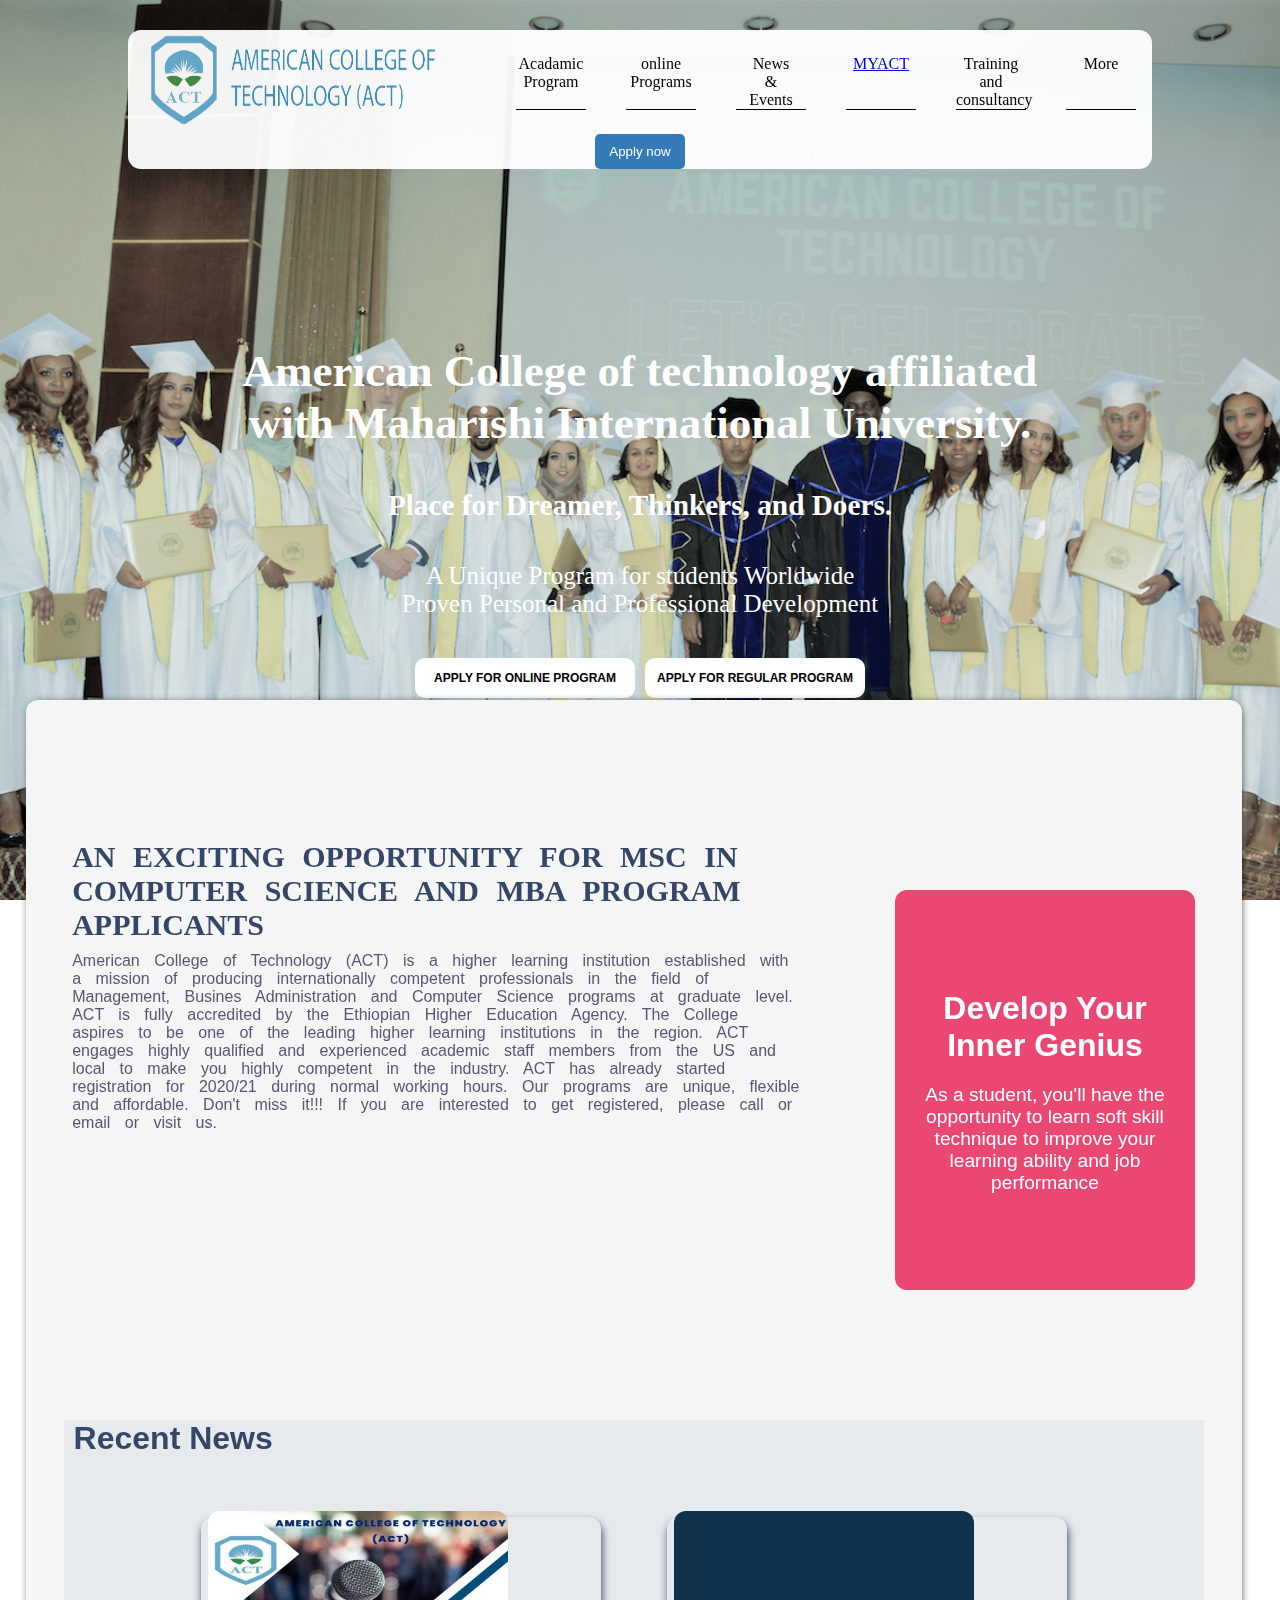
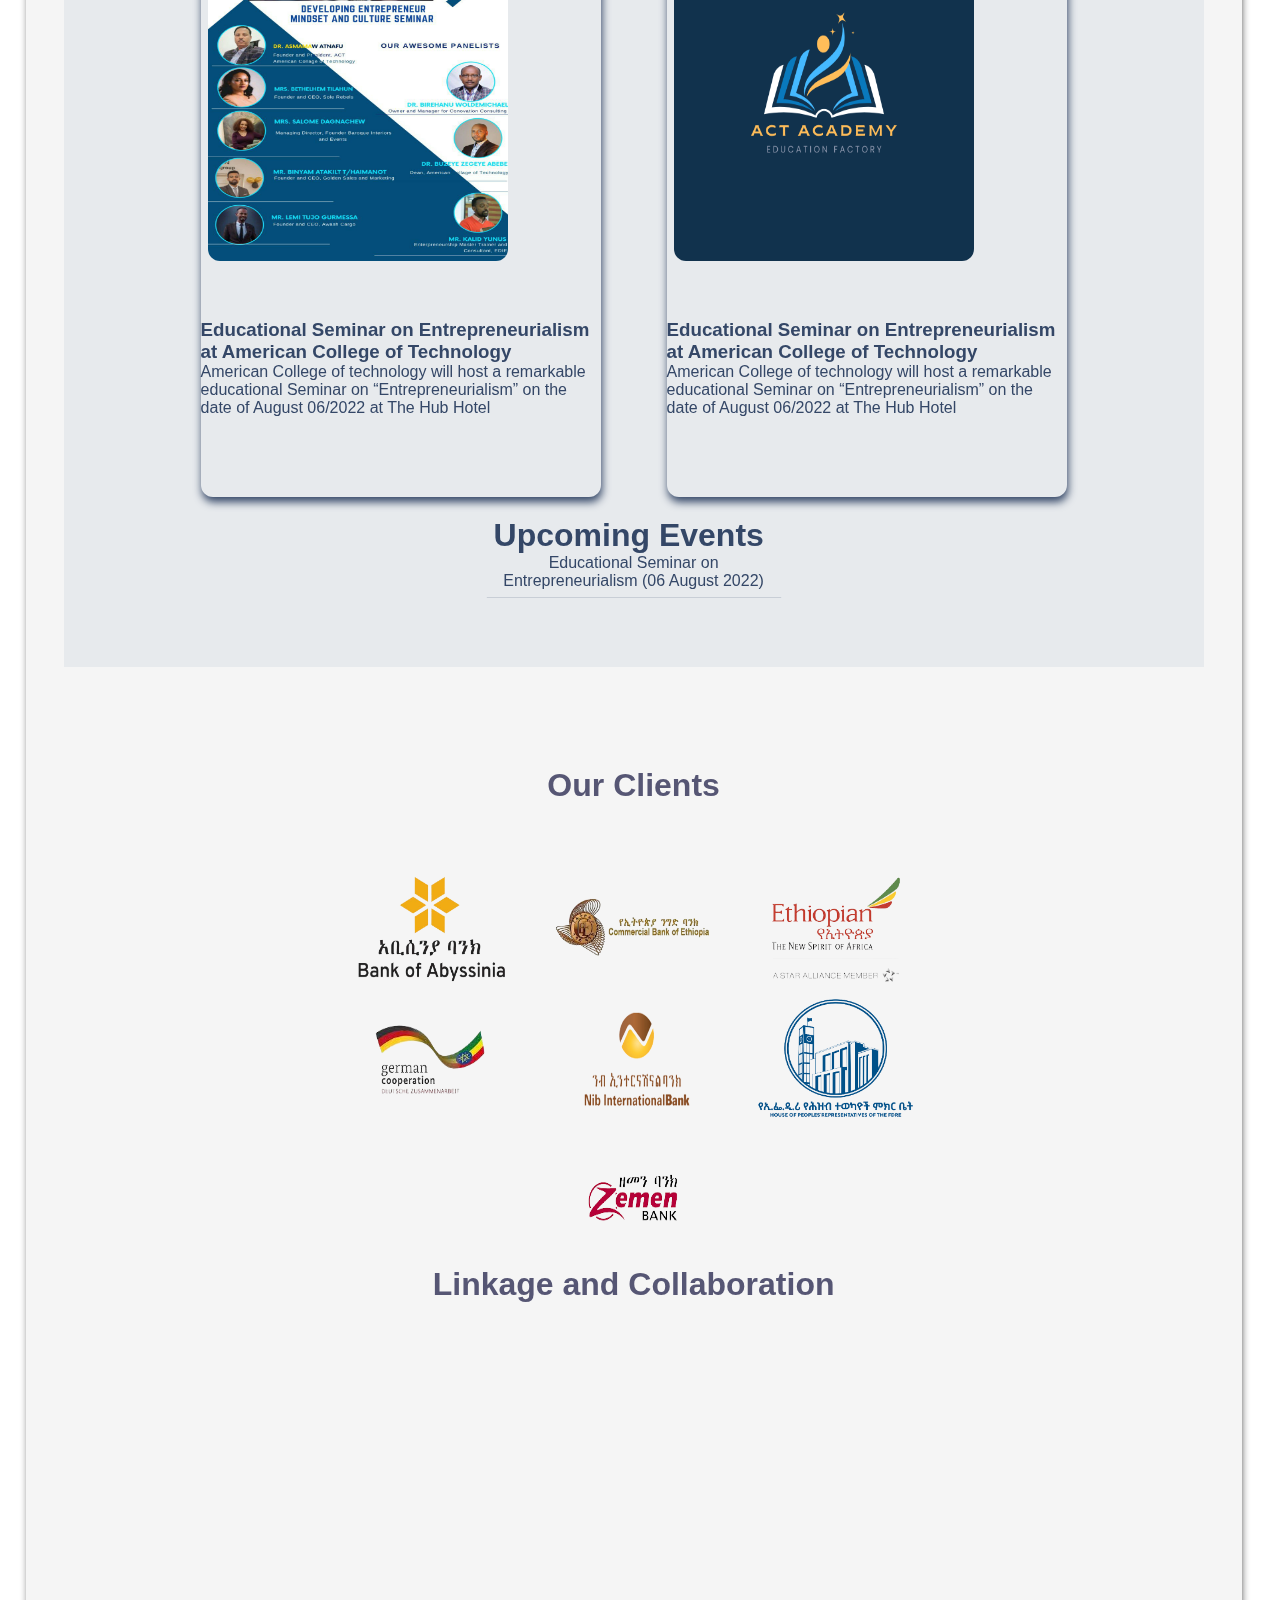
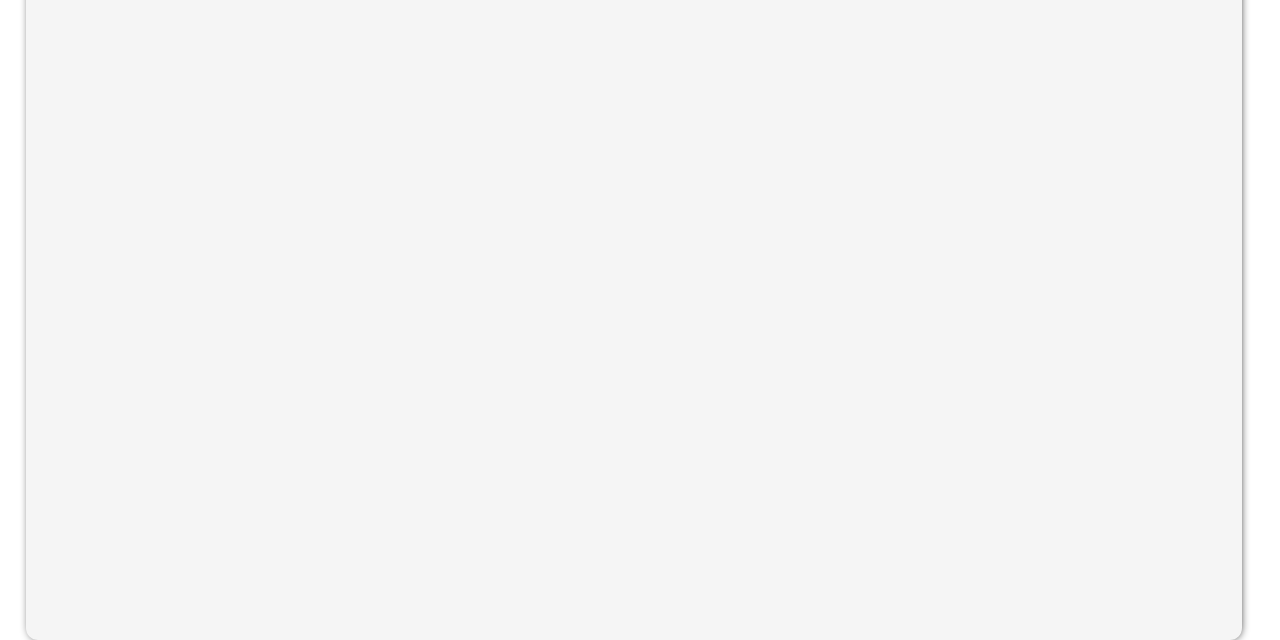
<file: Index.html>
<!DOCTYPE html>
<html lang="en">
  <head>
    <meta charset="UTF-8" />
    <meta http-equiv="X-UA-Compatible" content="IE=edge" />
    <meta name="viewport" content="width=device-width, initial-scale=1.0" />
    <link rel="stylesheet" href="Style.css" />
    <title>Document</title>
  </head>
  <body>
    <!--nav starts-->
  </section>
  <div class="nav-bar">
    <a href="/Index.html"> <img src="images/Logo.png" width="300px" height="100px" class="act-logo"/></a>
    <ul id="nav-list">
      <li>Acadamic Program</li>
      <li>online Programs</li>
      <li>
        <p>News</p>
        <p>&</p>
        <p>Events</p>
      </li>
      <li><a href="/about.html">MYACT</a></li>
      <li>Training and consultancy</li>
      <li>More</li>
    </ul>
    <button class="btn-apply">Apply now</button>
  <div class="burger" id="burger" onClick="dropdown()">
    <div class="burger-line"></div>
  <div class="burger-line"></div>
  <div class="burger-line"></div>
  </div>
  </div>
  <div class="graduate-image">
    <section class="section-1">
      <h2>
        American College of technology affiliated with Maharishi International
        University.
      </h2>
      <h3>Place for Dreamer, Thinkers, and Doers.</h3>
      <div class="moto">
        <p>
          A Unique Program for students Worldwide Proven Personal and
          Professional Development
        </p>
      </div>
      <div class="btn-div">
        <button class="btn-apply-program">APPLY FOR ONLINE PROGRAM</button>
        <button class="btn-apply-program">APPLY FOR REGULAR PROGRAM</button>
      </div>
      
    </section>
    <!--nav ends-->

    <section class="section2-container">
      <div class="card1-section1">
        <div class="section2-content">
          <h1>
            AN EXCITING OPPORTUNITY FOR MSC IN COMPUTER SCIENCE AND MBA PROGRAM
            APPLICANTS
          </h1>
          
          <p>
            American College of Technology (ACT) is a higher learning
            institution established with a mission of producing internationally
            competent professionals in the field of Management, Busines
            Administration and Computer Science programs at graduate level. ACT
            is fully accredited by the Ethiopian Higher Education Agency. The
            College aspires to be one of the leading higher learning
            institutions in the region. ACT engages highly qualified and
            experienced academic staff members from the US and local to make you
            highly competent in the industry. ACT has already started
            registration for 2020/21 during normal working hours. Our programs
            are unique, flexible and affordable. Don't miss it!!! If you are
            interested to get registered, please call or email or visit us.
          </p>
        </div>
        <div class="card1-container">
          <div class="card1">
            <div class="card1-front">
              <div><h1>Develop Your Inner Genius</h1></div>
              <div>
                <p>
                  As a student, you'll have the opportunity to learn soft skill
                  technique to improve your learning ability and job performance
                </p>
              </div>
            </div>

            <div class="card1-back">
              <div><h1>Accredited, Respected and Recognized</h1></div>
              <div>
                <p>
                  American College of Technology is Accredited by Education and
                  Training Authority (ETA)
                </p>
              </div>
              <div class="card1-back"></div>
              <button class="card-btn">START YOUR APPLICATION NOW</button>
            </div>
          </div>
        </div>
      </div>
      <div class="card1-section2">
        <h1>Recent News</h1>
        <div class="new-card-container">
            <div class="news-card">
                <div class="card-image">
                    <img src="images/carda.jpeg" class="image-card" width='300px' height='350px' />
                </div>
                <div>
                    <h3>Educational Seminar on Entrepreneurialism at American College of Technology</h3>
                <p>American College of technology will host a remarkable educational Seminar on “Entrepreneurialism” on the date of August 06/2022 at The Hub Hotel</p>
                </div>
            </div>
    
            <div class="news-card">
                <div class="card-image">
                    <img src="images/cardb.png" class="image-card" width='300px' height='350px' />
                </div>
                <div>
                    <h3>Educational Seminar on Entrepreneurialism at American College of Technology</h3>
                <p>American College of technology will host a remarkable educational Seminar on “Entrepreneurialism” on the date of August 06/2022 at The Hub Hotel</p>
                </div>
            </div>

            <div class="event-div">
                <h1>Upcoming Events</h1>
                <p>Educational Seminar on Entrepreneurialism (06 August 2022)</p>
            </div>
        </div>
      </div> 
      <!--client starts-->
      <div class="clients-div">
        <h1>Our Clients</h1>
        <div class="clients-logo">
            <div>
                <img class="logo1" src="images/boa.png" width="160px" height="130px"/>
            </div>

            <div>
                <img class="logo2" src="images/cbe.png" width="160px" height="130px"/>
            </div>

            <div>
                <img class="logo3" src="images/airlnes.png" width="160px" height="130px"/>
            </div>

            <div>
                <img class="logo4" src="images/giz.png" width="160px" height="130px"/>
            </div>

            <div style="align-self: center;">
                <img class="logo5" src="images/nb.png" width="160px" height="130px"/>
            </div>

            <div>
                <img class="logo6" src="images/hof.png" width="160px" height="130px"/>
            </div>

            <div>
                <img class="logo7" src="images/zb.png" width="160px" height="130px"/>
            </div>
<!--client ends-->
           

            <div class="linkage-div">
              <h1> Linkage and Collaboration</h1>
              </div>
        </div>
      </div>
  </body>
</html>
</file>
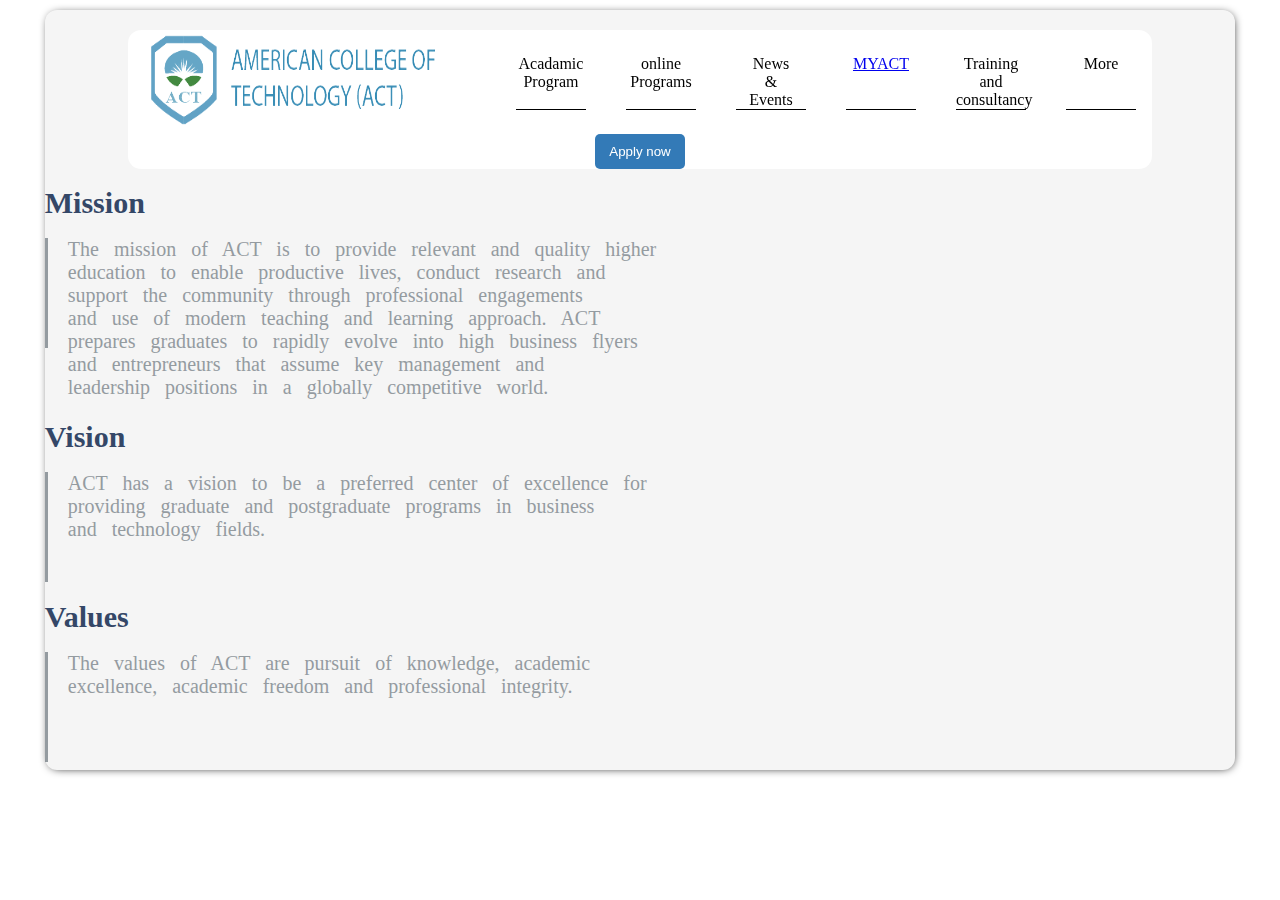
<file: about.html>
<!DOCTYPE html>
<html lang="en">
<head>
    <meta charset="UTF-8">
    <meta http-equiv="X-UA-Compatible" content="IE=edge">
    <meta name="viewport" content="width=device-width, initial-scale=1.0">
    <link rel="stylesheet" href="Style.css" />
    <title>About</title>
</head>
<!--Nav bar starts-->
<section>
    <div class="nav-bar">
       
        <a href="/Index.html"> <img src="images/Logo.png" width="300px" height="100px" class="act-logo"/></a>
        <ul id="nav-list">
          <li>Acadamic Program</li>
          <li>online Programs</li>
          <li>
            <p>News</p>
            <p>&</p>
            <p>Events</p>
          </li>
          <li><a href="/about.html">MYACT</a></li>
          <li>Training and consultancy</li>
          <li>More</li>
        </ul>
        <button class="btn-apply">Apply now</button>
      <div class="burger" id="burger" onClick="dropdown()">
        <div class="burger-line"></div>
      <div class="burger-line"></div>
      <div class="burger-line"></div>
      </div>
      </div>
</section>
<!--Nav bar ends-->

<!--about section starts-->
<section class="aboutsection">
<body>
    <div>
        <br>
        <br>
    <h1 class="abouttext">Mission</h1>
    <br>
    <p class="abouttextb vbar"> The mission of ACT is to provide relevant and quality higher <br>
                                education to enable productive lives, conduct research and <br>
                                support the community through professional engagements <br>
                                and use of modern teaching and learning approach. ACT <br>
                                prepares graduates to rapidly evolve into high business flyers <br>
                                and entrepreneurs that assume key management and <br>
                                leadership positions in a globally competitive world.
        </p>
        <br>
        <br>
        <br>
        <br>
    <h1 class="abouttext">Vision</h1>
    <br>
    <p class="abouttextb vbar"> ACT has a vision to be a preferred center of excellence for <br>
        providing graduate and postgraduate programs in business <br>
        and technology fields.</p>
    <br>
    <h1 class="abouttext">Values</h1>
    <br>
    <p class="abouttextb vbar">The values of ACT are pursuit of knowledge, academic <br>
        excellence, academic freedom and professional integrity.</p>
    <br>
    </div>
    </section> 
<!--Nav bar ends-->      
</body>
</html>
</file>
<file: Style.css>
*{
    
    margin: 0px auto;
}
body{
    display:flex;
    overflow-x:  hidden;
    flex-direction: column;
    gap:10px;
}
.graduate-image{
    display: flex;
    align-items: center;
    height:100vh;
    width:100%;
    background-image:url("images/bg.png") ;
    background-repeat: no-repeat;
    background-position: center;
    background-size: cover;
}
.nav-bar{
    display: flex;
    flex-wrap: wrap;
    justify-content: space-around;
    align-items: center;
    position:fixed;
    top:30px;
    left:10%;
    min-height:100px;
    width:80%;
    background-color: rgba(255, 255, 255, 0.950);
    border-radius: 13px;
}
.nav-bar ul{
    display:flex;
    gap:40px; 

}

.nav-bar ul li{
    border-bottom: 1px solid black;
    list-style: none;
    width:70px;
    display: flex;
    flex-direction: column;
    text-align: center;

}

.btn-apply{
    width:90px;
    height:35px;
    border-radius:5px;
    border: none;
    color: white;
    background-color: rgb(51,122,183);
}

.section-1{
    display: flex;
    flex-direction: column;
    gap:40px;
    text-align: center;
    width:800px;
    height:300px;
    margin-top: 90px;
    color:white;
    font-size: 25px;
}

.section-1 h2{
    font-size:45px;
}

.moto{
    width:500px;
}
.btn-div{
    display: flex;
    gap:10px;
}
.btn-apply-program{
    width:220px;
    height:40px;
    font-size: 12px;
    font-weight:bold;
    border: none;
    background-color: white;
    border-radius:10px;
}
.section2-container{
    font-family: 'Segoe UI', Tahoma, Geneva, Verdana, sans-serif;
    background-color:whitesmoke;
    padding-top:140px;
    display: flex;
    flex-direction: column;
    width: 95%;
    min-height: 3000px;
    position:absolute;
    top:700px;
    left:2%;
    border-radius: 12px;
    box-shadow: 1px 1px 10px -3px;

}
.section2-content{
    width:60%;
    height:550px;
    display: flex;
    flex-direction: column;
    gap:10px;
    word-spacing: 10px;
}
.section2-content h1{
    font-family:Georgia, 'Times New Roman', Times, serif;
    font-size: 30px;
    color:rgb(52,71,103);
}
.section2-content p{
    color: rgba(47, 47, 84, 0.803);
    font-family:sans-serif;
    font-weight:50;
}
.card1{
    display: flex;
    justify-content: center;
    transition: all 1s;
    margin-top:50px;
    border-radius:12px;
    width:300px;
    height:400px;
    background-color: rgb(234, 72, 115);
}

.card1-section1{
    display: flex;
    flex-wrap: wrap;
    justify-content: space-around;
    margin-bottom: 30px;
}

.card1-front{
    gap:20px;
    margin:70px 0px 0px 0px;
    width:90%;
    height:200px;
    display: flex;
    flex-direction: column;
    padding:30px;
    text-align: center;
}
.card1-back{
    transform: rotateY(180deg);
    transition: all 1ms;
    position: absolute;
    top:20px;
    visibility: hidden;
    gap:20px;
    margin:70px 0px 0px 0px;
    width:90%;
    height:200px;
    display: flex;
    flex-direction: column;
    padding:30px;
    text-align: center;
}
.card1 h1{
    
    color:white;
}
.card1 p{
    font-size: 1.2rem;
    color:white;
}

.card-btn{
    padding:0px 10px;
    border-radius: 8px;
    height: 40px;
    border:none;
    background-color: white;
    color:rgba(85, 85, 206, 0.912);
}

.card1-container:hover .card1{
    transform: rotateY(180deg);
}

.card1-container:hover .card1-front{
    visibility: hidden;
}

.card1-container:hover .card1-back{
    visibility: visible;

}

.card1-section2{
    display: flex;
    flex-wrap: wrap;
    flex-direction: column;
    gap:10px;
    padding-bottom: 70px;
    background-color: rgb(231, 234, 237);
}
.card1-section2 h1{
    margin-left:10px;
    color:rgb(52,71,103);
    font-size:2rem;
    font-weight:light;
}

.new-card-container{
    width:80%;
    display: flex;
    align-items: center;
    gap:20px;
    flex-wrap: wrap;
    flex-direction: row;
}

.news-card{
    display: flex;
    margin-top:50px;
    align-items: flex-end;
    position: relative;
    height:500px;
    width:400px;
    color:rgb(52,71,103);
    box-shadow:1px 5px 8px 0px;
    border-radius: 12px;
    padding-bottom: 80px;
}
.image-card{
    position: absolute;
    top:-6px;
    left:7px;
    border-radius: 12px;
}
.event-div{
    color:rgb(52,71,103);
    width:300px;
    height: 80px;
    display: flex;
    flex-direction: column;
    text-align: center;
    box-shadow: 0px 3px 1px -3px;

}

.clients-div{
    width: 100%;
    margin-top: 100px;
    color: rgba(47, 47, 84, 0.803);
    display: flex;
    gap:60px;
    flex-direction: column;
    align-items:center;
    justify-content: center;
}

.clients-logo{
    width:50%;
   display: flex;
   flex-direction: row;
   flex-wrap: wrap;
}
.burger{
    display:none;
    flex-direction: column;
    gap: 0.2em;
}
.burger-line{
    height:4px;
    width:35px;
    background-color: black;
}
@media (max-width:904px) {
 .nav-bar{
    width:50%;
 }   
 .act-logo{
    width: 100px;
    height:45px;
 }
 .nav-bar ul{
    display: none;
}
.burger{
    display:flex;
    padding: 10px;
}
.nav-bar ul li{
    border-bottom: 1px solid black;
    margin-bottom:10px;
}
}
 
.linkage-div{
    width: 100%;
    color: rgba(47, 47, 84, 0.803);
    display: flex;
    gap:60px;
    flex-direction: column;
    align-items:center;
    justify-content: center;
}



/* about section starts */ 
.aboutsection{
    background-color:whitesmoke;
    padding-top:140px;
    width: 93%;
    height: 620px;
    top:700px;
    left:2%;
    border-radius: 12px;
    box-shadow: 1px 1px 10px -3px;
}
.abouttext{
    font-family:Georgia, 'Times New Roman', Times, serif;
    font-size: 30px;
    color:rgb(52,71,103);
}
.abouttextb{
    font-family:Georgia, 'Times New Roman', Times, serif;
    font-size: 20px;
    color:rgb(108,117,125);
    opacity: 0.7;
    font-weight:normal;
    height:fit-content;
    text-align: left;
    right: 0;
    padding-left: 20px;
    word-spacing: 10px;   
}
.vbar{
    border-left:solid rgb(108,117,125);
    height: 110px;
    right: 50%;  
  }
.imgab{
   word-wrap: break-word;
   position: relative;
   top: 0px;
   right: -706px;
}
/* about section ends */
</file>
